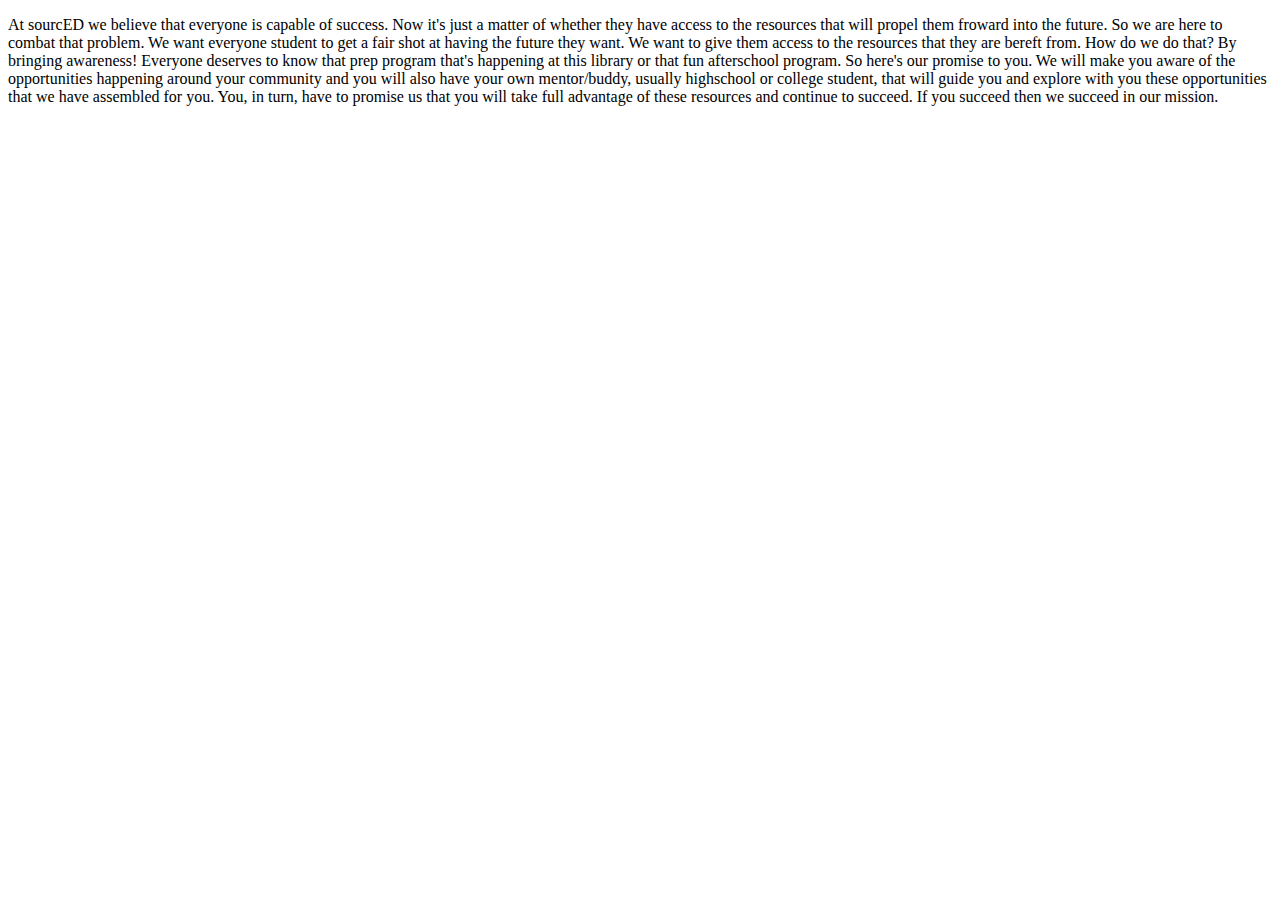
<file: index2.html>
<!DOCTYPE html>
<html>
<head>
	<title>Working to Bring Access to Education</title>
	
</head>
<body>
	<p> At sourcED we believe that everyone is capable of success. Now it's just a matter of whether they have access to the resources that will propel them froward into the future. So we are here to combat that problem.  We want everyone student to get a fair shot at having the future they want. We want to give them access to the resources that they are bereft from. How do we do that? By bringing awareness! Everyone deserves to know that prep program that's happening at this library or that fun afterschool program. So here's our promise to you. We will make you aware of the opportunities happening around your community and you will also have your own mentor/buddy, usually highschool or college student, that will guide you and explore with you these opportunities that we have assembled for you. You, in turn, have to promise us that you will take full advantage of these resources and continue to succeed. If you succeed then we succeed in our mission. 
	</p>

	
</body>

</html>
</file>
